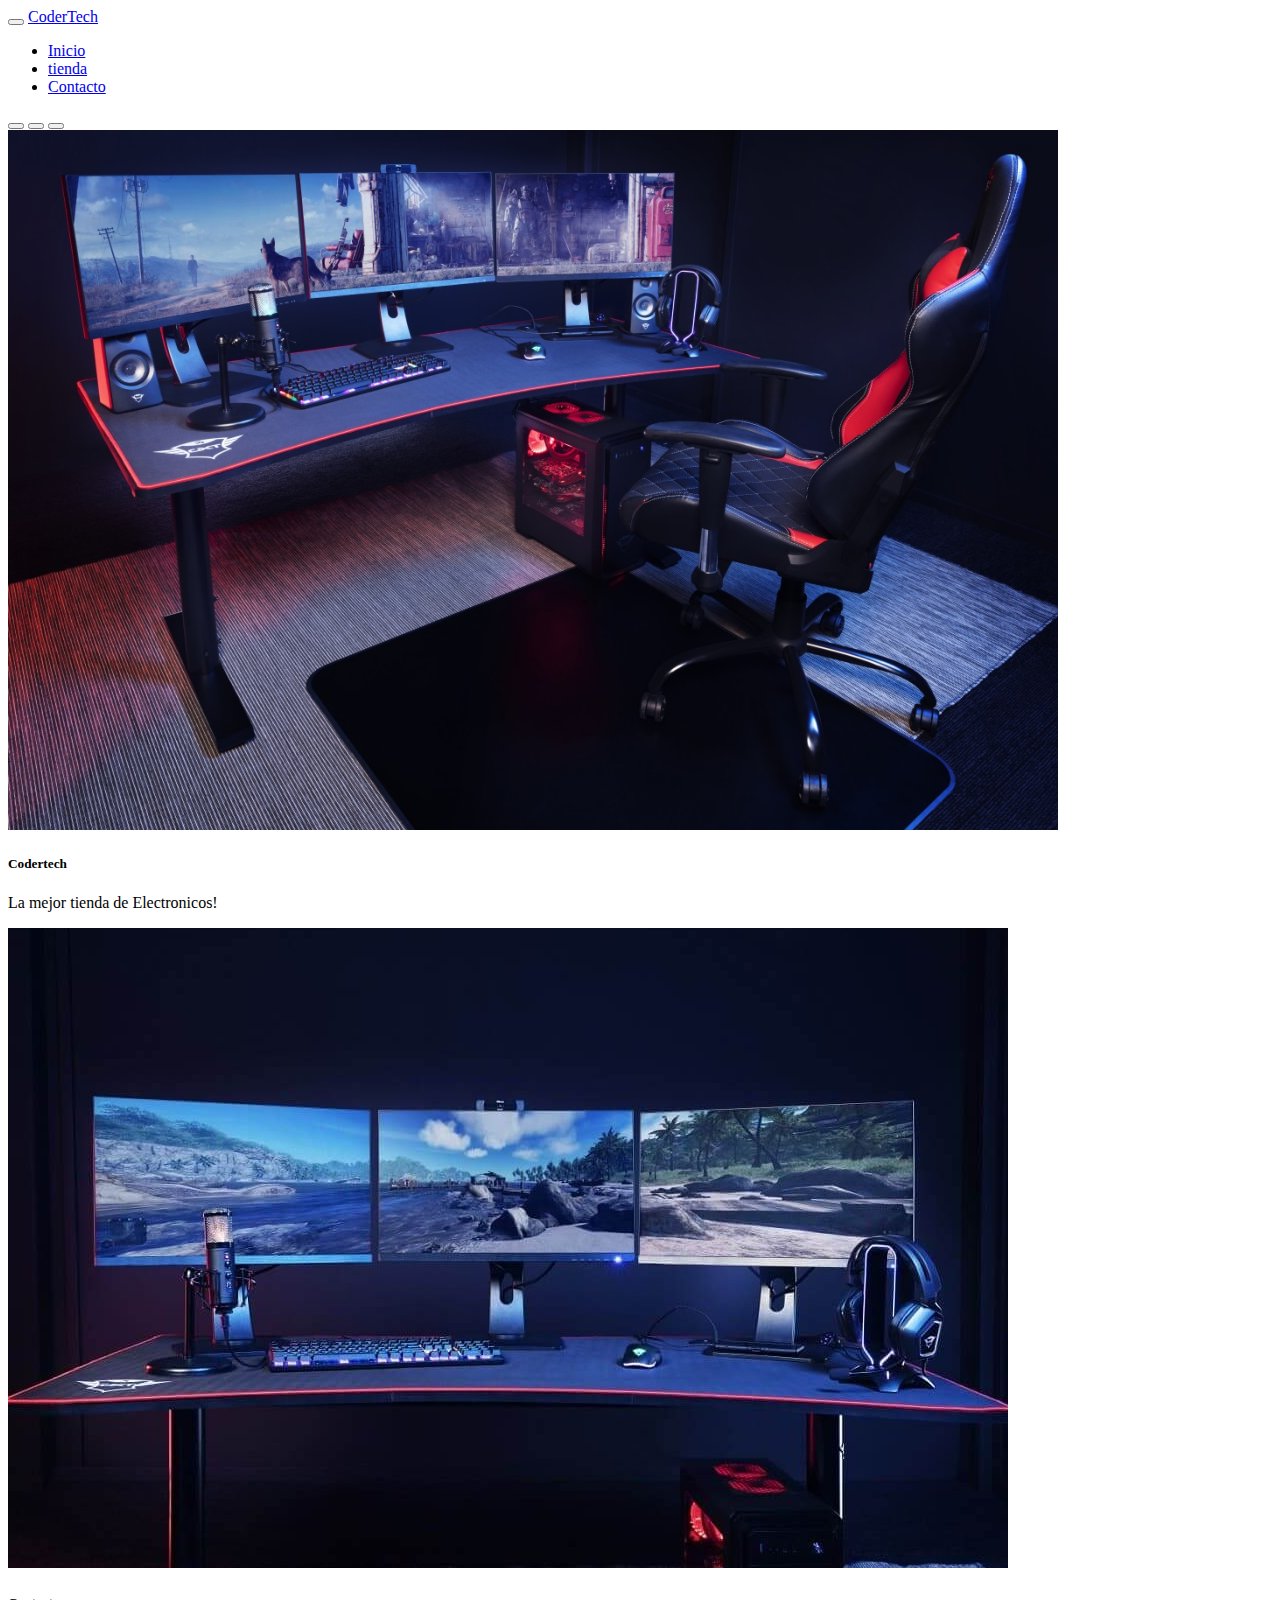
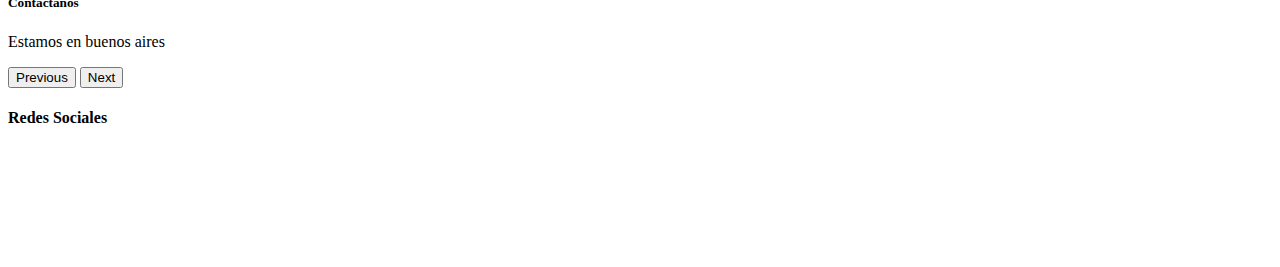
<file: index.html>
<!DOCTYPE html>
<html lang="en">

<head>
    <meta charset="UTF-8">
    <meta http-equiv="X-UA-Compatible" content="IE=edge">
    <meta name="viewport" content="width=device-width, initial-scale=1.0">
    <link rel="stylesheet" href="https://cdnjs.cloudflare.com/ajax/libs/font-awesome/6.1.0/css/all.min.css" integrity="sha512-10/jx2EXwxxWqCLX/hHth/vu2KY3jCF70dCQB8TSgNjbCVAC/8vai53GfMDrO2Emgwccf2pJqxct9ehpzG+MTw==" crossorigin="anonymous" referrerpolicy="no-referrer"
    />
    <link href="https://cdn.jsdelivr.net/npm/bootstrap@5.1.0/dist/css/bootstrap.min.css" rel="stylesheet" integrity="sha384-KyZXEAg3QhqLMpG8r+8fhAXLRk2vvoC2f3B09zVXn8CA5QIVfZOJ3BCsw2P0p/We" crossorigin="anonymous" />
    <link rel="stylesheet" href="css/style.css">
    <title>Document</title>
</head>

<body>
    <header class="site-header">
        <nav class="navbar navbar-expand-lg bg-dark navbar-dark">
            <div class="container-fluid">
                <button class="navbar-toggler" type="button" data-bs-toggle="collapse" data-bs-target="#navbarTogglerDemo03" aria-controls="navbarTogglerDemo03" aria-expanded="false" aria-label="Toggle navigation">
                <span class="navbar-toggler-icon"></span>
              </button>
                <a class="navbar-brand" href="#">CoderTech</a>
                <div class="collapse navbar-collapse" id="navbarTogglerDemo03">
                    <ul class="navbar-nav me-auto mb-2 mb-lg-0">
                        <li class="nav-item">
                            <a class="nav-link active" aria-current="page" href="index.html">Inicio</a>
                        </li>
                        <li class="nav-item">
                            <a class="nav-link" href="pages/tienda.html">tienda</a>
                        </li>

                        <li class="nav-item">
                            <a class="nav-link" href="pages/contacto.html">Contacto</a>
                        </li>
                    </ul>
                </div>
            </div>
        </nav>
    </header>


    <main class="carousel-coder">

        <div id="carouselExampleCaptions" class="carousel slide" data-bs-ride="false">
            <div class="carousel-indicators">
                <button type="button" data-bs-target="#carouselExampleCaptions" data-bs-slide-to="0" class="active" aria-current="true" aria-label="Slide 1"></button>
                <button type="button" data-bs-target="#carouselExampleCaptions" data-bs-slide-to="1" aria-label="Slide 2"></button>
                <button type="button" data-bs-target="#carouselExampleCaptions" data-bs-slide-to="2" aria-label="Slide 3"></button>
            </div>
            <div class="carousel-inner">

                <div class="carousel-item active">
                    <img src="./img/setup3.jpg" class="d-block w-100" alt="Imagen carousel">
                    <div class="carousel-caption d-none d-md-block">
                        <h5>Codertech</h5>
                        <p>La mejor tienda de Electronicos!</p>
                    </div>
                </div>

                <div class="carousel-item">
                    <img src="./img/VHTECH.jpg" class="d-block w-100" alt="segunda imagen carousel">
                    <div class="carousel-caption d-none d-md-block">
                        <h5>Contactanos</h5>
                        <p>Estamos en buenos aires</p>
                    </div>
                </div>
            </div>
            <button class="carousel-control-prev" type="button" data-bs-target="#carouselExampleCaptions" data-bs-slide="prev">
              <span class="carousel-control-prev-icon" aria-hidden="true"></span>
              <span class="visually-hidden">Previous</span>
            </button>
            <button class="carousel-control-next" type="button" data-bs-target="#carouselExampleCaptions" data-bs-slide="next">
              <span class="carousel-control-next-icon" aria-hidden="true"></span>
              <span class="visually-hidden">Next</span>
            </button>
        </div>
    </main>


    <footer class="site-footer bg-dark text-white text-center pt-4">
        <h4>Redes Sociales</h4>

        <div class="iconos">
            <a href=""><i class="fa-brands fa-instagram"></i></a>
            <a href=""><i class="fa-brands fa-twitter"></i></a>
            <a href=""><i class="fa-brands fa-discord"></i></a>
        </div>
    </footer>


    <script src="https://cdn.jsdelivr.net/npm/bootstrap@5.1.0/dist/js/bootstrap.bundle.min.js " integrity="sha384-U1DAWAznBHeqEIlVSCgzq+c9gqGAJn5c/t99JyeKa9xxaYpSvHU5awsuZVVFIhvj " crossorigin="anonymous "></script>
</body>

</html>
</file>
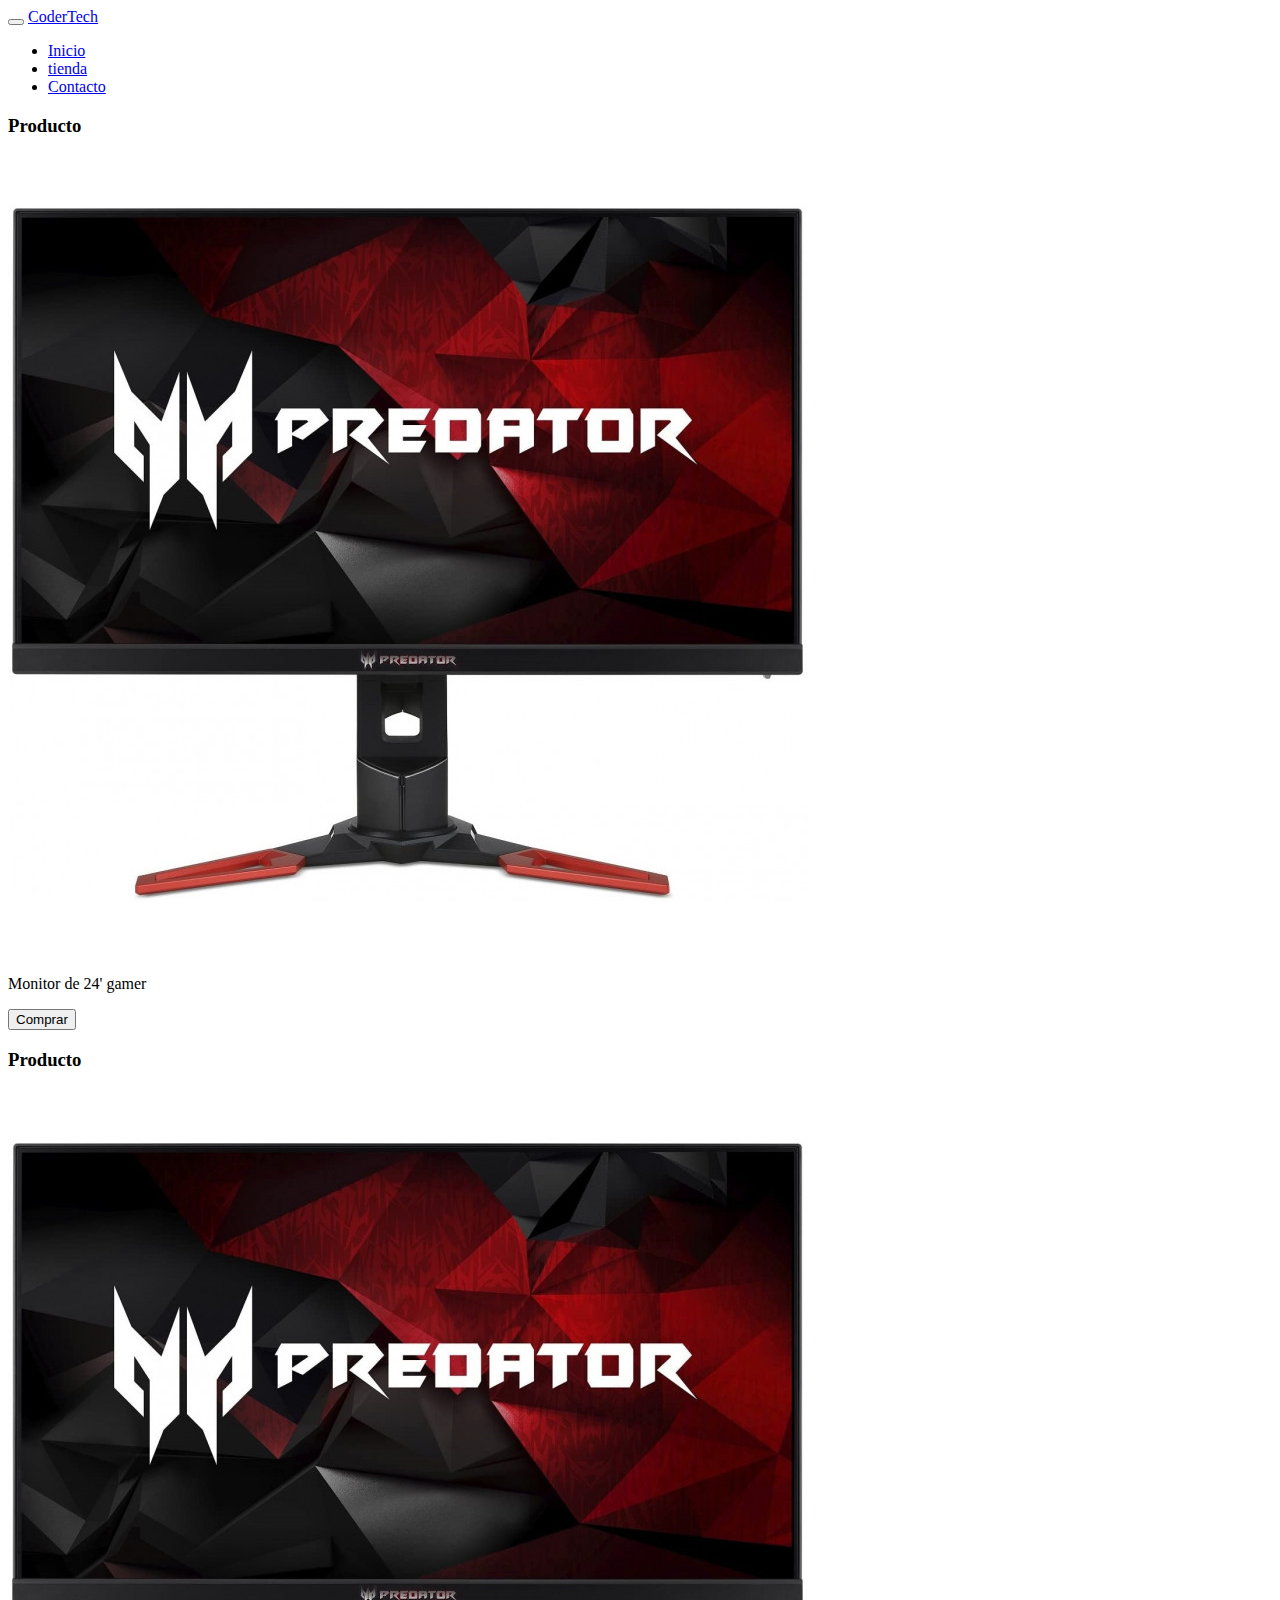
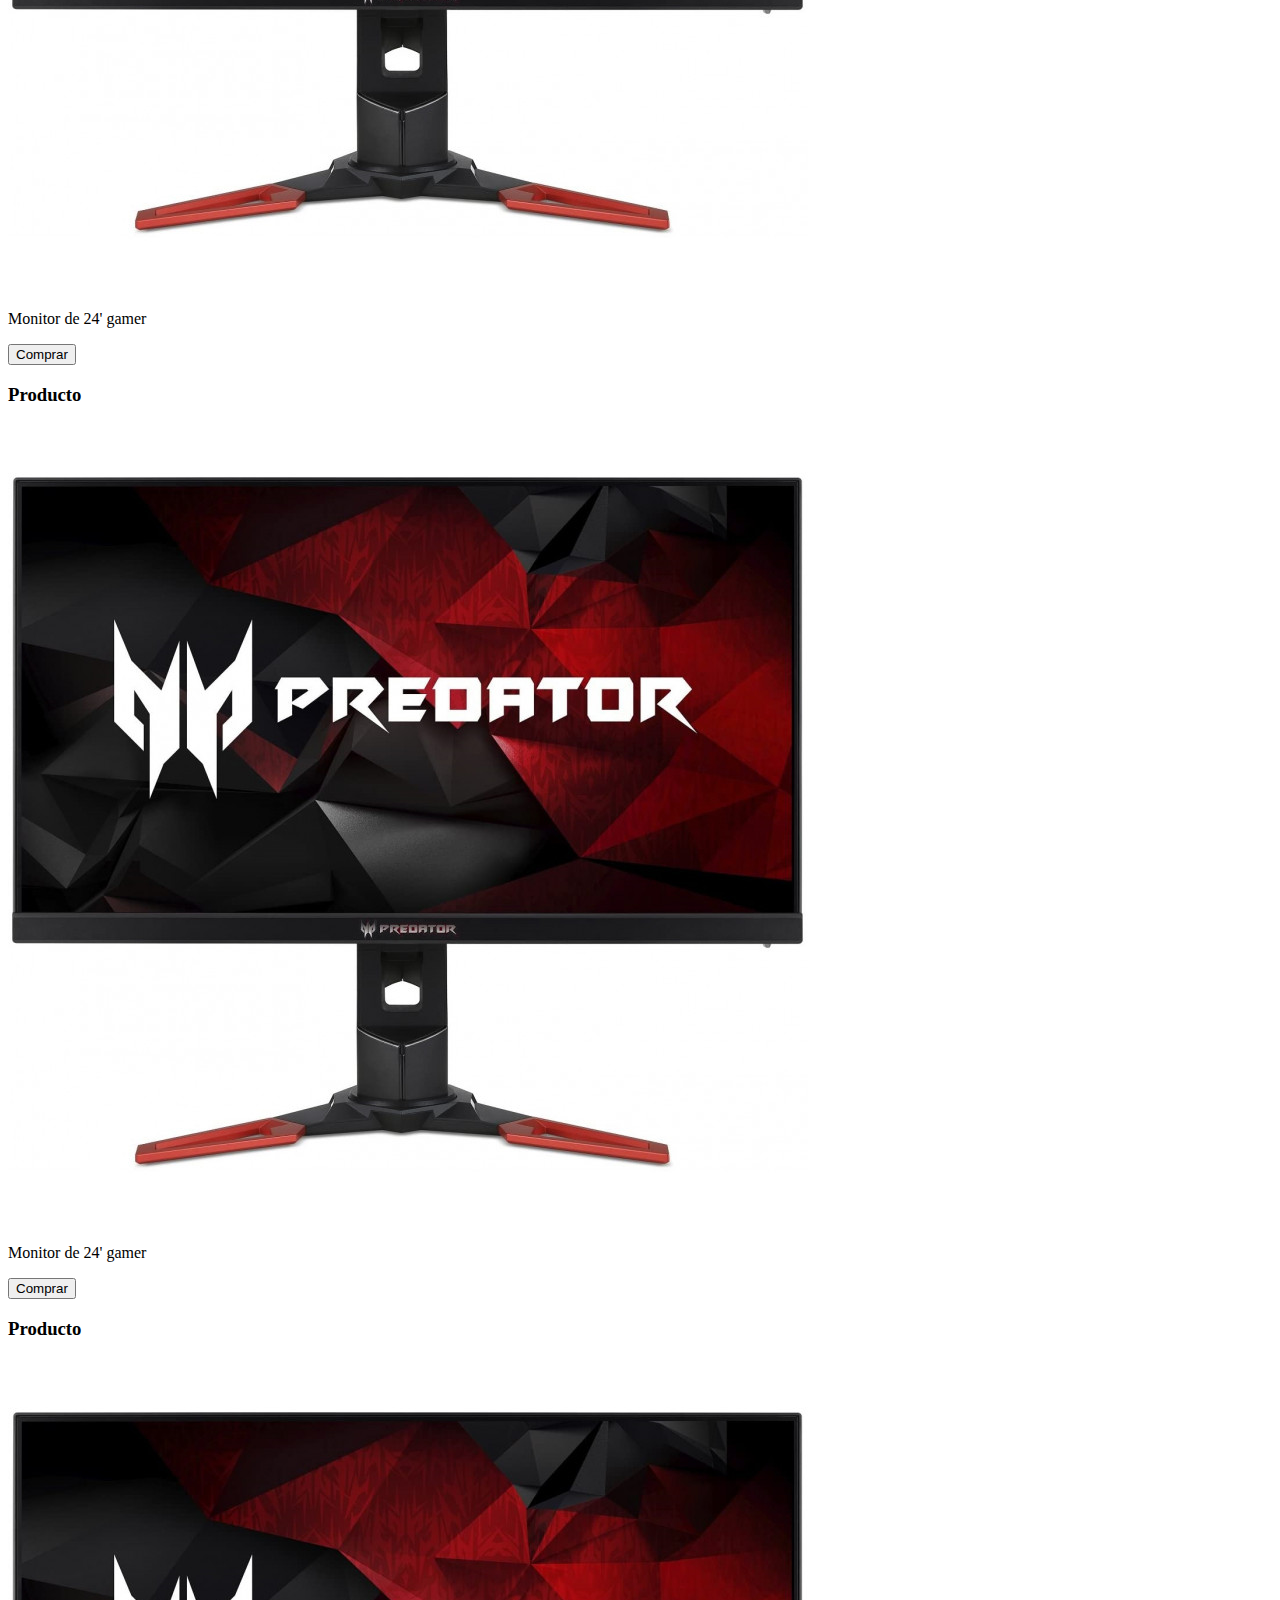
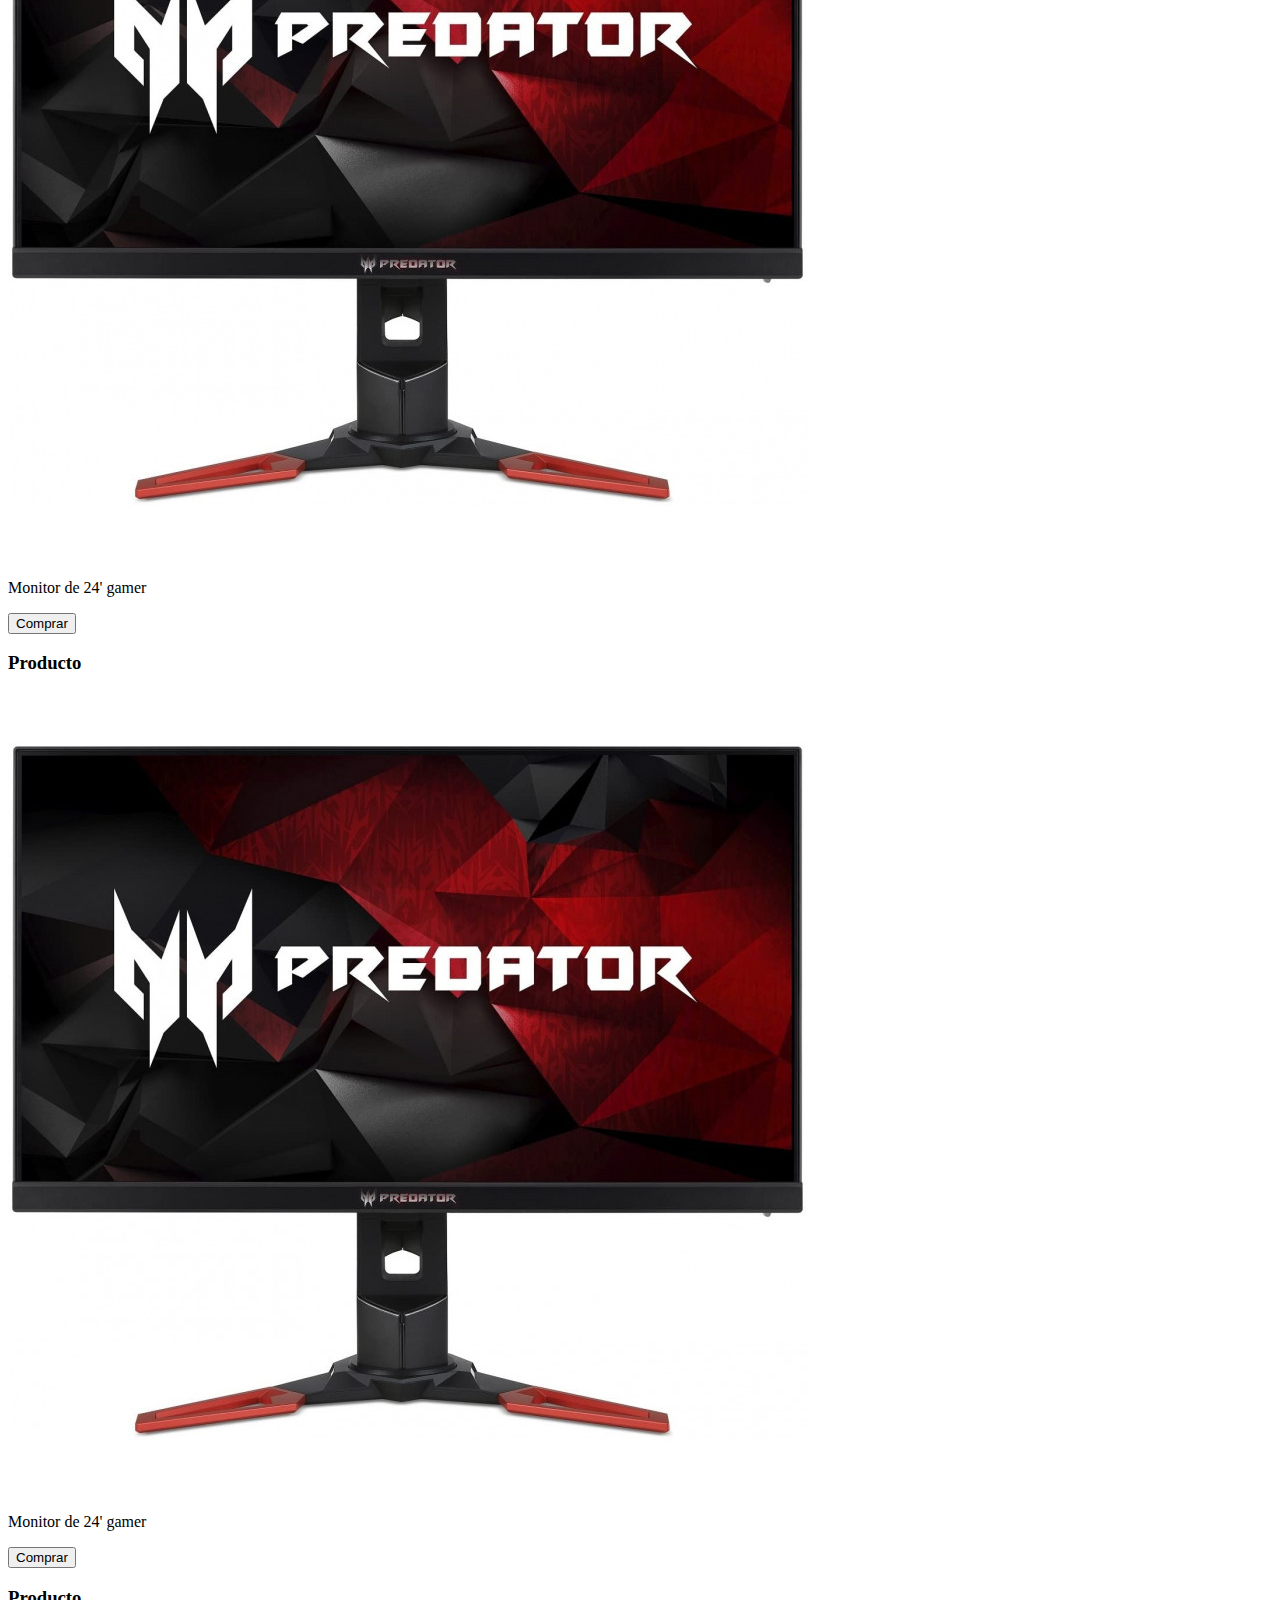
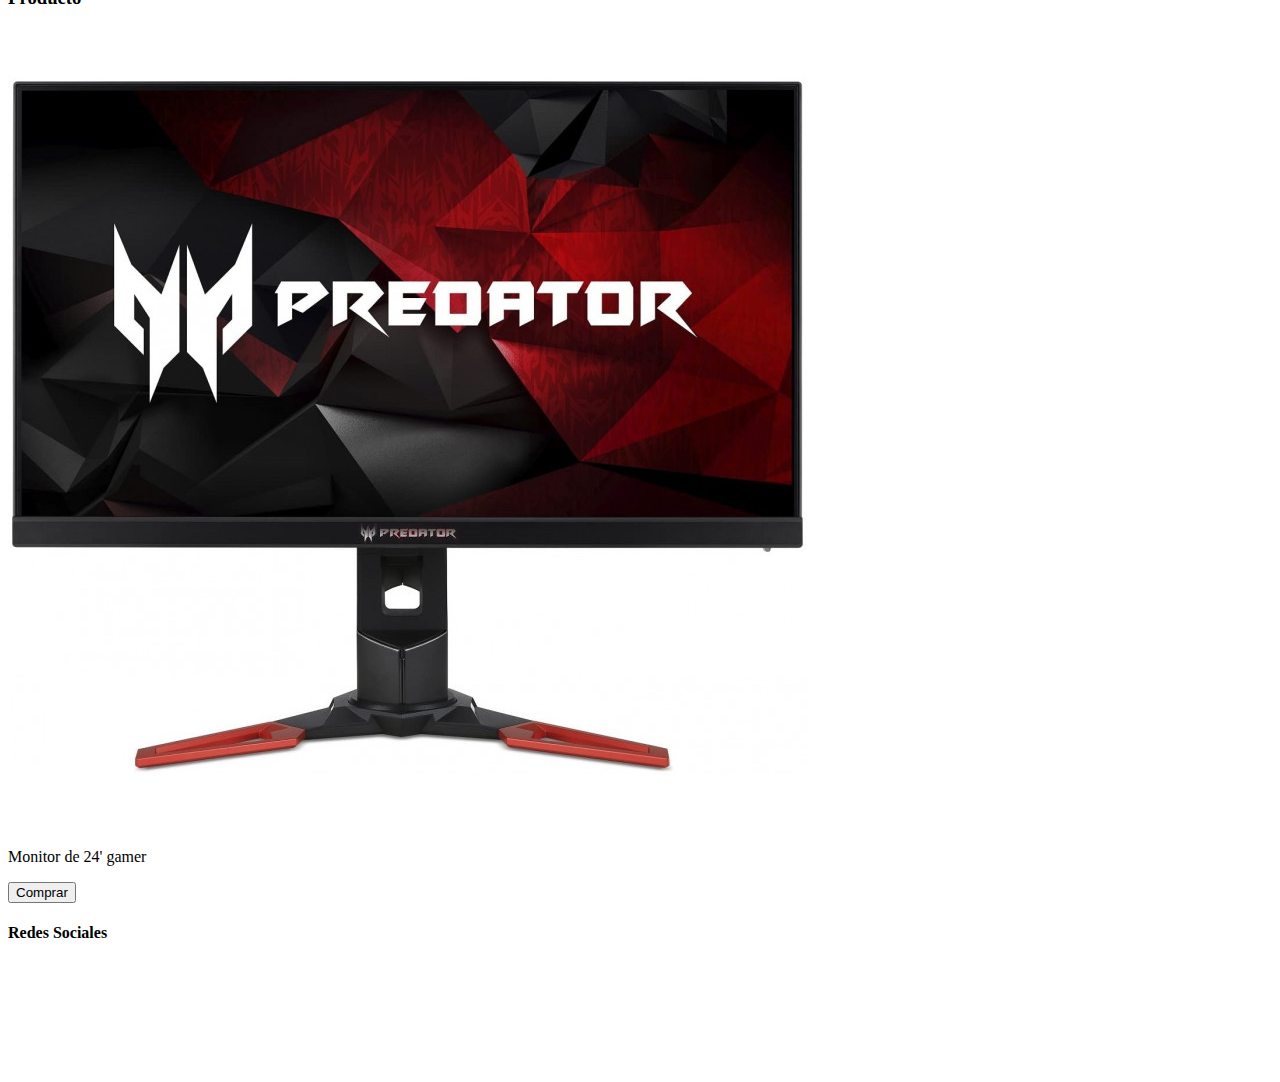
<file: pages/tienda.html>
<!DOCTYPE html>
<html lang="en">

<head>
    <meta charset="UTF-8">
    <meta http-equiv="X-UA-Compatible" content="IE=edge">
    <meta name="viewport" content="width=device-width, initial-scale=1.0">
    <link rel="stylesheet" href="https://cdnjs.cloudflare.com/ajax/libs/font-awesome/6.1.0/css/all.min.css" integrity="sha512-10/jx2EXwxxWqCLX/hHth/vu2KY3jCF70dCQB8TSgNjbCVAC/8vai53GfMDrO2Emgwccf2pJqxct9ehpzG+MTw==" crossorigin="anonymous" referrerpolicy="no-referrer"
    />
    <link href="https://cdn.jsdelivr.net/npm/bootstrap@5.1.0/dist/css/bootstrap.min.css" rel="stylesheet" integrity="sha384-KyZXEAg3QhqLMpG8r+8fhAXLRk2vvoC2f3B09zVXn8CA5QIVfZOJ3BCsw2P0p/We" crossorigin="anonymous" />
    <link rel="stylesheet" href="../css/style.css">
    <title>Document</title>
</head>

<body>
    <header class="site-header">
        <nav class="navbar navbar-expand-lg bg-dark navbar-dark">
            <div class="container-fluid">
                <button class="navbar-toggler" type="button" data-bs-toggle="collapse" data-bs-target="#navbarTogglerDemo03" aria-controls="navbarTogglerDemo03" aria-expanded="false" aria-label="Toggle navigation">
                <span class="navbar-toggler-icon"></span>
              </button>
                <a class="navbar-brand" href="#">CoderTech</a>
                <div class="collapse navbar-collapse" id="navbarTogglerDemo03">
                    <ul class="navbar-nav me-auto mb-2 mb-lg-0">
                        <li class="nav-item">
                            <a class="nav-link active" aria-current="page" href="../index.html">Inicio</a>
                        </li>
                        <li class="nav-item">
                            <a class="nav-link" href="tienda.html">tienda</a>
                        </li>

                        <li class="nav-item">
                            <a class="nav-link" href="contacto.html">Contacto</a>
                        </li>
                    </ul>
                </div>
            </div>
        </nav>
    </header>

    <main class="Productos container text-center mb-4 mt-4">
        <section class="row">
            <div class="items col-12 col-md-6 col-lg-4">
                <h3>Producto</h3>
                <img class="img-fluid" src="../img/monitor1.jpg" alt="Monitor">
                <p>Monitor de 24' gamer</p>
                <button class="btn btn-success">Comprar</button>
            </div>

            <div class="items col-12 col-md-6 col-lg-4">
                <h3>Producto</h3>
                <img class="img-fluid" src="../img/monitor1.jpg" alt="Monitor">
                <p>Monitor de 24' gamer</p>
                <button class="btn btn-success">Comprar</button>
            </div>

            <div class="items col-12 col-md-6 col-lg-4">
                <h3>Producto</h3>
                <img class="img-fluid" src="../img/monitor1.jpg" alt="Monitor">
                <p>Monitor de 24' gamer</p>
                <button class="btn btn-success">Comprar</button>
            </div>

            <div class="items col-12 col-md-6 col-lg-4">
                <h3>Producto</h3>
                <img class="img-fluid" src="../img/monitor1.jpg" alt="Monitor">
                <p>Monitor de 24' gamer</p>
                <button class="btn btn-success">Comprar</button>
            </div>

            <div class="items col-12 col-md-6 col-lg-4">
                <h3>Producto</h3>
                <img class="img-fluid" src="../img/monitor1.jpg" alt="Monitor">
                <p>Monitor de 24' gamer</p>
                <button class="btn btn-success">Comprar</button>
            </div>

            <div class="items col-12 col-md-6 col-lg-4">
                <h3>Producto</h3>
                <img class="img-fluid" src="../img/monitor1.jpg" alt="Monitor">
                <p>Monitor de 24' gamer</p>
                <button class="btn btn-success">Comprar</button>
            </div>
        </section>
    </main>

    <footer class="site-footer bg-dark text-white text-center pt-4">
        <h4>Redes Sociales</h4>

        <div class="iconos">
            <a href=""><i class="fa-brands fa-instagram"></i></a>
            <a href=""><i class="fa-brands fa-twitter"></i></a>
            <a href=""><i class="fa-brands fa-discord"></i></a>
        </div>
    </footer>

    <script src="https://cdn.jsdelivr.net/npm/bootstrap@5.1.0/dist/js/bootstrap.bundle.min.js " integrity="sha384-U1DAWAznBHeqEIlVSCgzq+c9gqGAJn5c/t99JyeKa9xxaYpSvHU5awsuZVVFIhvj " crossorigin="anonymous "></script>

</body>

</html>
</file>
<file: css/style.css>
.carousel-inner img {
    max-height: 700px;
}

.site-footer {
    height: 150px;
}

.iconos a {
    text-decoration: none;
    color: white;
    margin: 10px;
    font-size: 25px;
}

.iconos a i:hover {
    color: aqua;
    transform: scale(1.1);
    transition: ease-in-out .1s;
}


/**
.carousel-inner img {
    max-height: 700px;
}

.site-footer {
    height: 150px;
}

.iconos a {
    text-decoration: none;
    color: white;
    font-size: 25px;
    margin: 10px;
}

.iconos a i:hover {
    color: aqua;
    transform: scale(1.2);
    transition: ease-in-out .1s;
}

}**/
</file>
